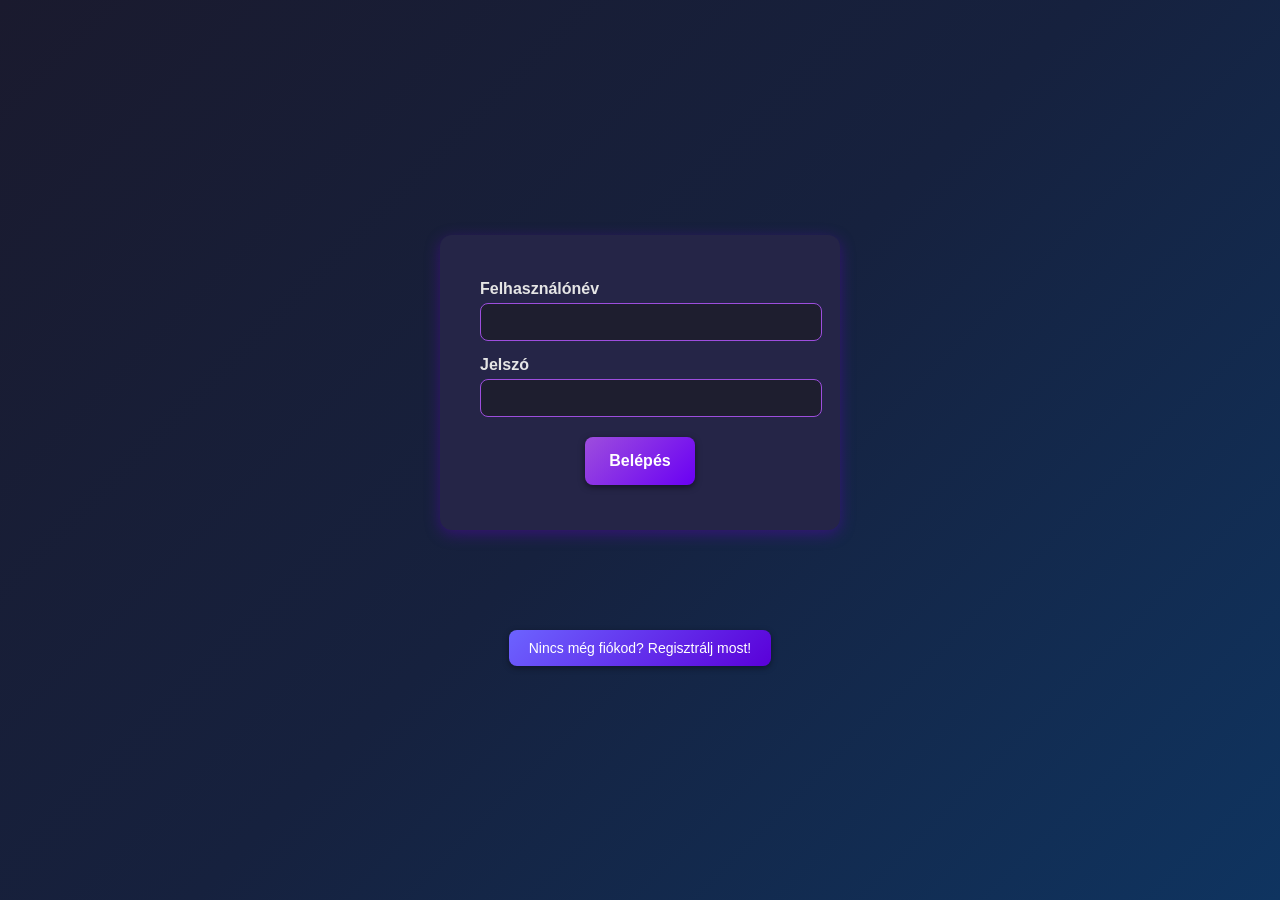
<file: index.html>
<!DOCTYPE html>
<html lang="hu">

<head>
  <meta charset="UTF-8">
<meta name="viewport" content="width=device-width, initial-scale=1.0, user-scalable=no, maximum-scale=1.0">
<link rel="preload" href="/css/login.css" as="style" onload="this.onload=null;this.rel='stylesheet'">
<noscript>
  <link rel="stylesheet" href="/css/login.css">
</noscript>

  <title>Bejelentkezés</title>
  
  

</head>

<body>
  
  <div id="gui">

<form id="loginForm">
  <label for="username">Felhasználónév</label>
  <input type="text" name="username" id="username" required>

  <label for="password">Jelszó</label>
  <input type="password" name="password" id="password" required>

  <input type="submit" value="Belépés" >

  <p id="error-msg"></p>
</form>

<button onclick="window.location.href='pages/register.html'" id="atiranyit">Nincs még fiókod? Regisztrálj most!</button>



  </div>
  
<script src="/js/config.js"></script>

  <script src="/js/login.js"></script>

</body>

</html>
</file>
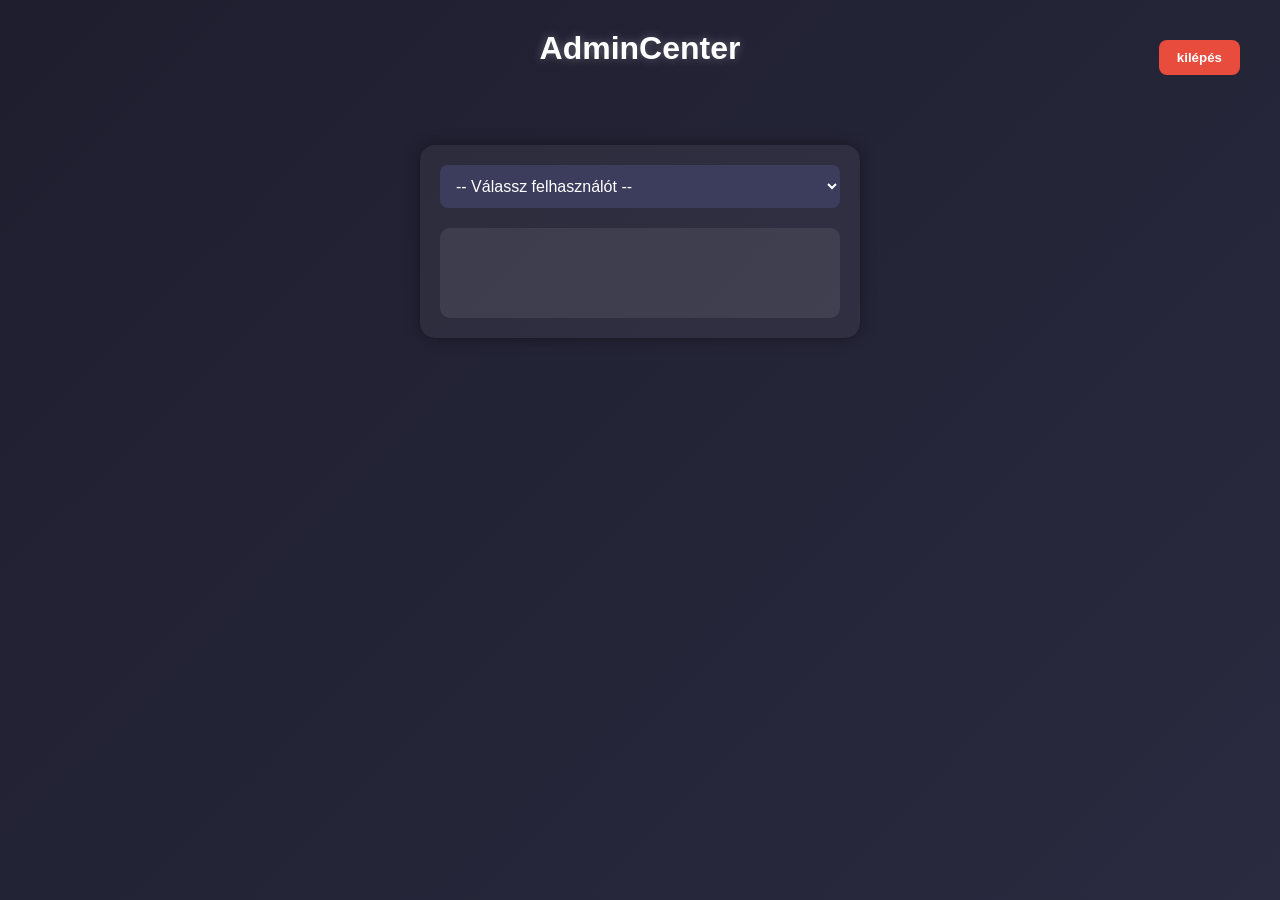
<file: admincenter.html>
<!DOCTYPE html>
<html lang="en">

<head>
    <meta charset="UTF-8">
    <meta name="viewport" content="width=device-width, initial-scale=1.0">
    <title>AdminCenter</title>
    <link rel="stylesheet" href="/stilus/admincenter.css">
</head>

<body>
    <button id="kilepes">kilépés</button>
    <h1 style="text-align: center;">AdminCenter</h1><br>

    <div class="kontroll">
        

        <select id="userSelect">
            <option value="">-- Válassz felhasználót --</option>
        </select>

        <div id="details">
    </div>


    </div>

<script src="/szkript/config.js"></script>

  <script src="/szkript/admincenter.js"></script>
</body>

</html>
</file>
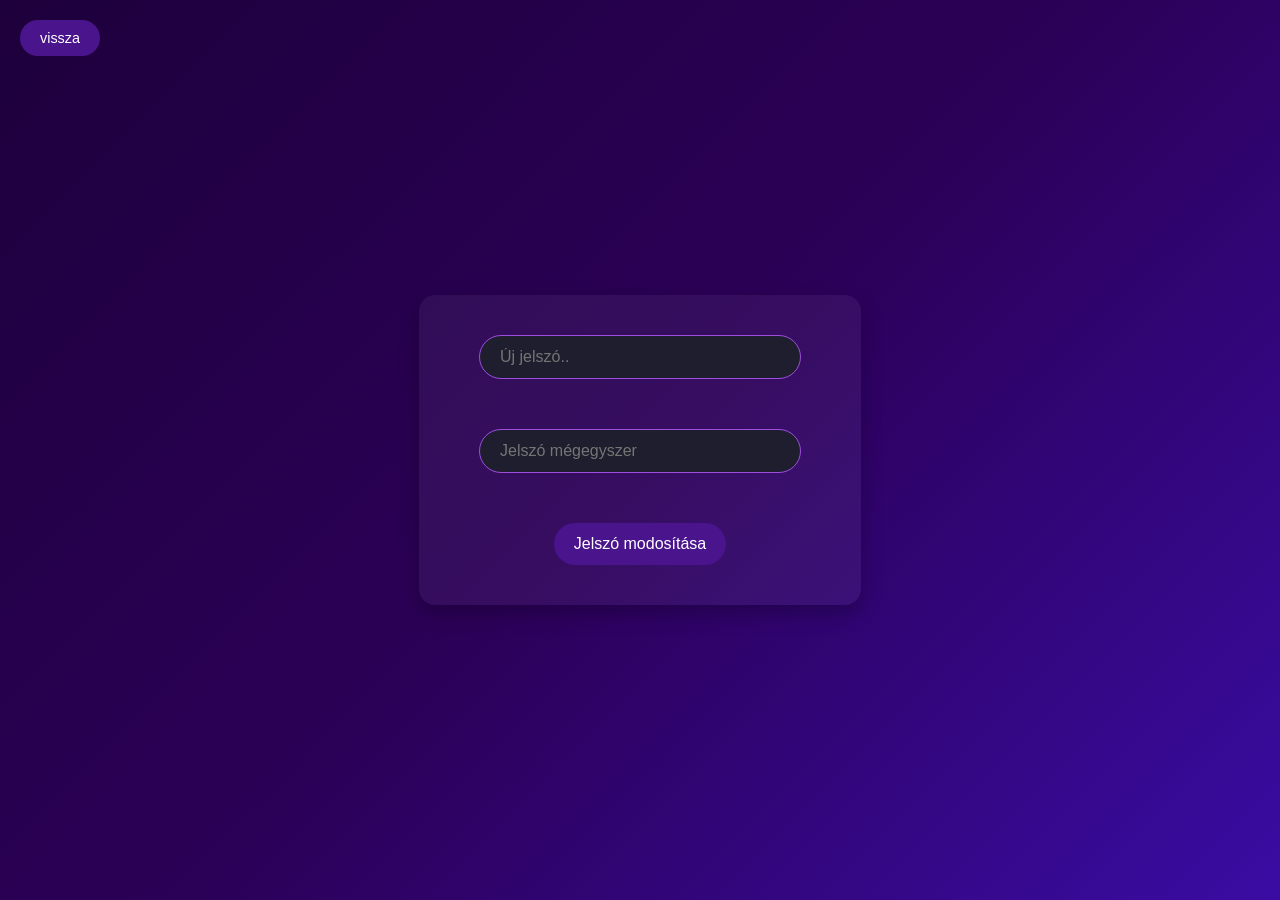
<file: password_reset.html>
<!DOCTYPE html>
<html lang="en">

<head>
    <meta charset="UTF-8">
    <meta name="viewport" content="width=device-width, initial-scale=1.0">
    <title>Document</title>
    <link rel="stylesheet" href="/stilus/password_reset.css">
</head>

<body>

    <a href="todo.html">
        <input type="submit" value="vissza" id="vissza">
    </a>



    <div class="card">
        <input type="text" class="text" placeholder="Új jelszó.." id="first_password"><br>
        <input type="text" class="text" placeholder="Jelszó mégegyszer" id="second_password"><br>
        <input type="submit" value="Jelszó modosítása" id="jelszo" >
    </div>


    <script src="/szkript/config.js"> </script>
    <script src="/szkript/password_reset.js"></script>
</body>

</html>
</file>
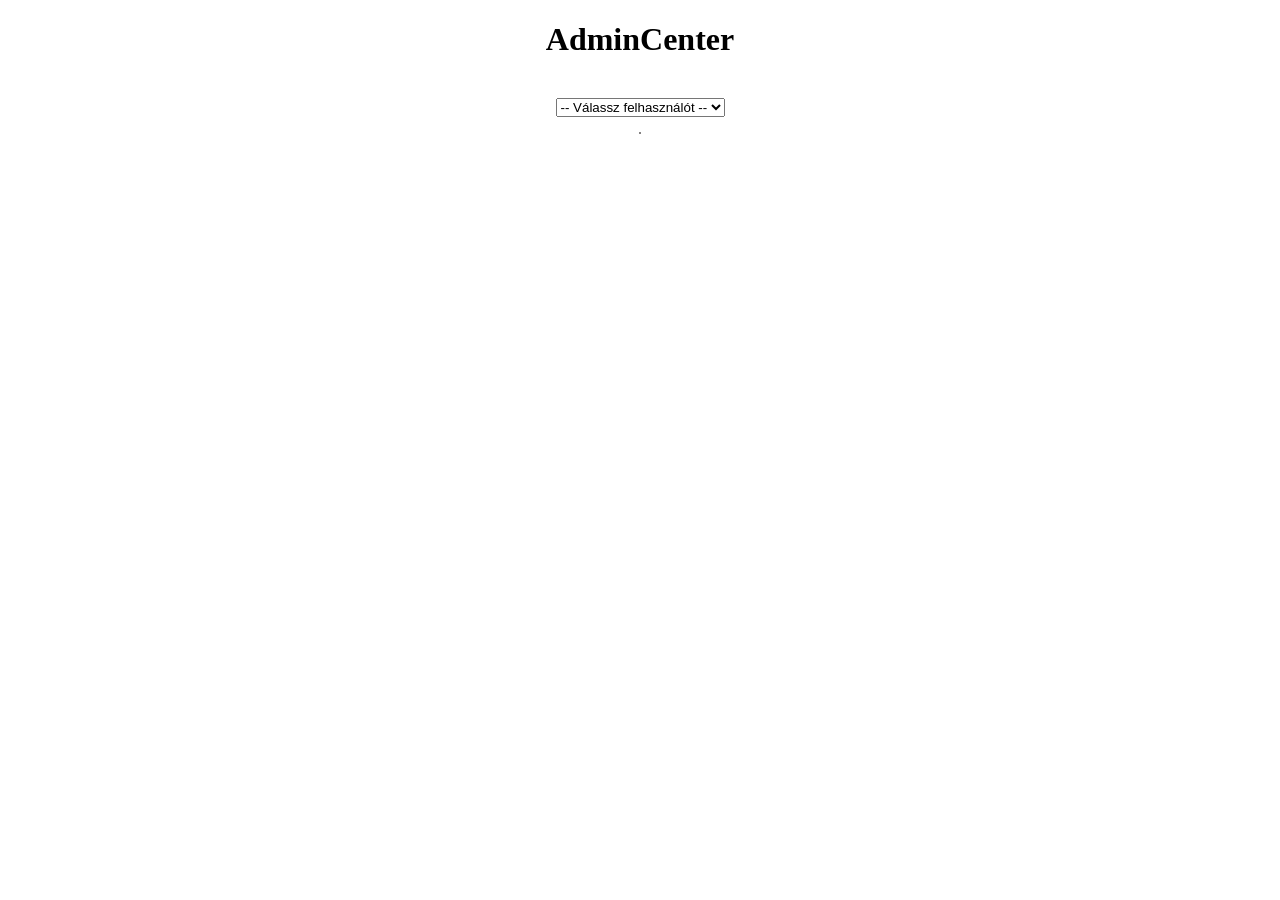
<file: html/AdminCenter.html>
<!DOCTYPE html>
<html lang="en">

<head>
    <meta charset="UTF-8">
    <meta name="viewport" content="width=device-width, initial-scale=1.0">
    <title>AdminCenter</title>
    <style>
       
        .kontroll {
            display: flex;
            flex-direction: column;
            justify-content: center;
            align-items: center;
        }
        #details{

            margin-top:15px;

            border: 1px solid rgb(132, 130, 130);
        }

        
    </style>
</head>

<body>
    <h1 style="text-align: center;">AdminCenter</h1><br>

    <div class="kontroll">
        

        <select id="userSelect">
            <option value="">-- Válassz felhasználót --</option>
        </select>

        <div id="details">
    </div>


    </div>

<script src="/szkript/config.js"></script>

  <script src="/szkript/admincenter.js"></script>
</body>

</html>
</file>
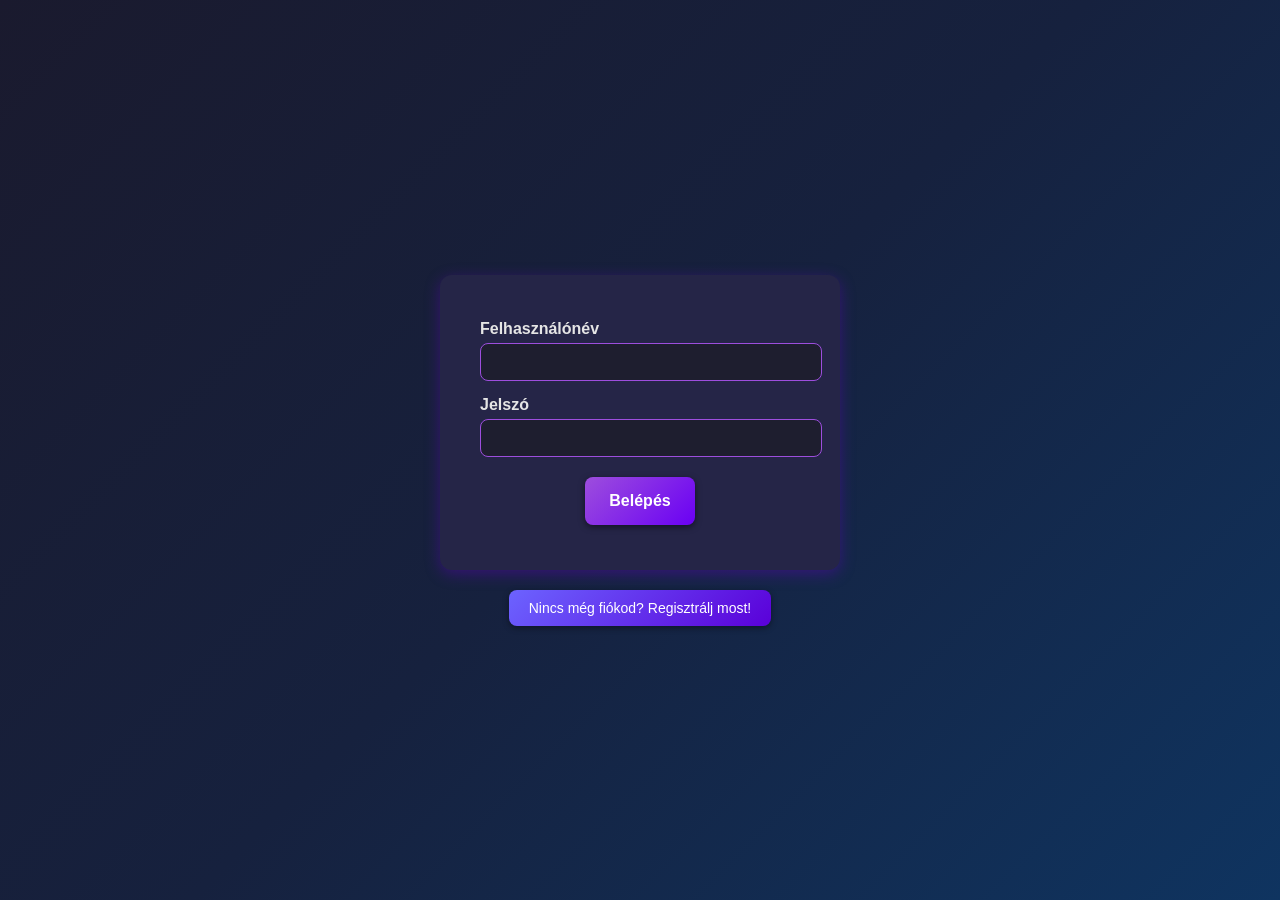
<file: html/login.html>
<!DOCTYPE html>
<html lang="hu">

<head>
  <meta charset="UTF-8">
  <meta name="viewport" content="width=device-width, initial-scale=1.0">
  <title>Bejelentkezés</title>
  
  <link rel="stylesheet" href="/stilus/login.css">

</head>

<body>
  
  <form id="loginForm">
    <label for="username">Felhasználónév</label>
    <input type="text" name="username" id="username" required>

    <label for="password">Jelszó</label>
    <input type="password" name="password" id="password" required>

    <input type="submit" value="Belépés">

    <p id="error-msg"></p>
  </form>

  <button onclick="window.location.href='register.html'">Nincs még fiókod? Regisztrálj most!</button>

<script src="/szkript/config.js"></script>

  <script src="/szkript/login.js"></script>

</body>

</html>
</file>
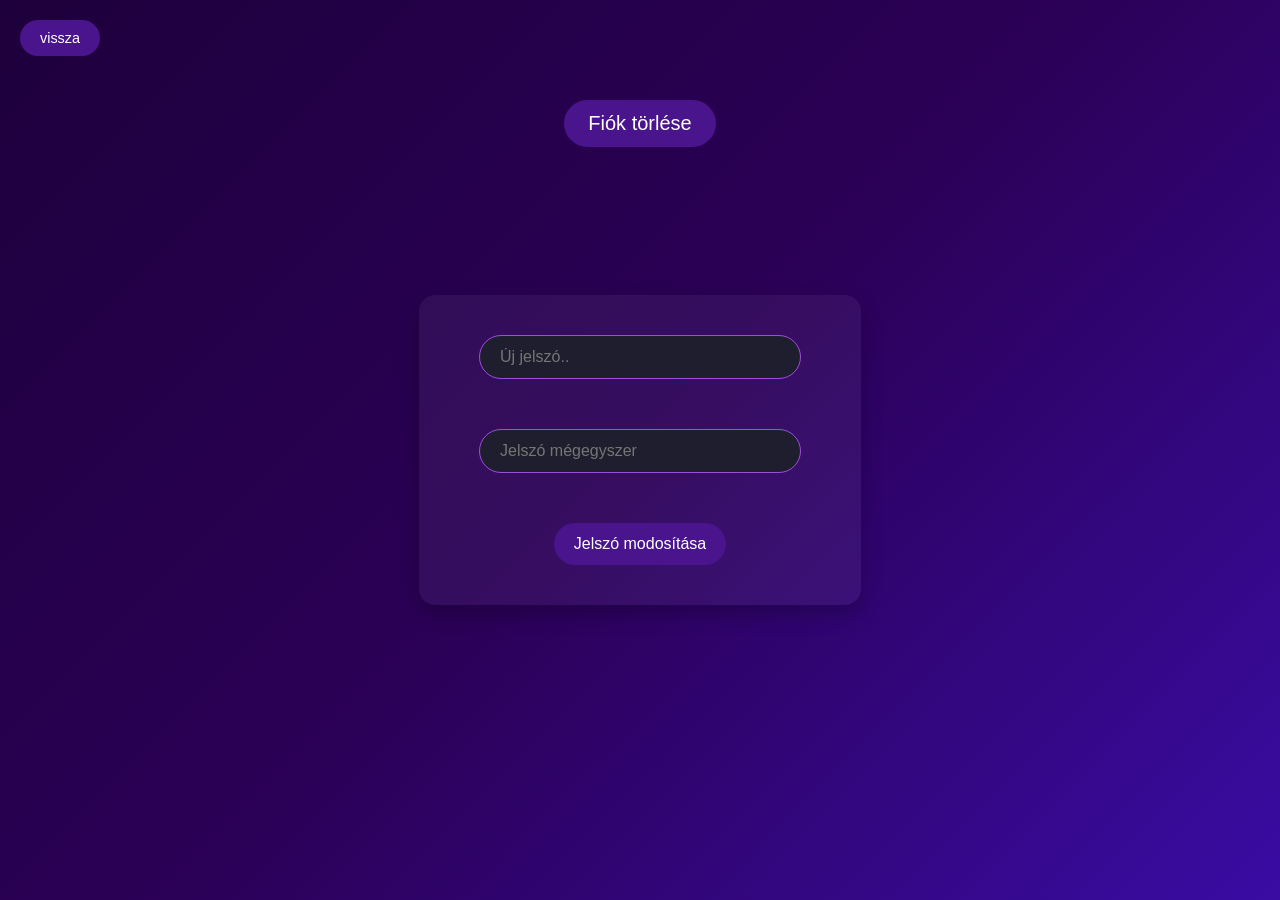
<file: pages/password_reset.html>
<!DOCTYPE html>
<html lang="en">

<head>
    <meta charset="UTF-8">
    <meta name="viewport" content="width=device-width, initial-scale=1.0">
    <title>Document</title>
    <link rel="stylesheet" href="/css/password_reset.css">
</head>

<body>




    <a href="/pages/todo.html">

        <input type="submit" value="vissza" id="vissza">
    </a>



    <div class="password_change_card">

        <input type="text" class="text" placeholder="Új jelszó.." id="first_password"><br>

        <input type="text" class="text" placeholder="Jelszó mégegyszer" id="second_password"><br>

        <input type="submit" value="Jelszó modosítása" id="jelszo_modositasa">
    </div>






    <button onclick="ablak_nyitas()" id="fiok_torles">Fiók törlése</button>

    <div id="delete_gui" class="delete_gui">
        <div class="delete_gui_content">
            <p>Tényleg törölni szeretnéd a fiókodat?</p>
            <button onclick="fiok_torles()">Igen</button>
            <button onclick="ablak_zaras()">Mégse</button>
        </div>
    </div>











    <script src="/js/config.js"> </script>
    <script src="/js/password_reset.js"></script>
</body>

</html>
</file>
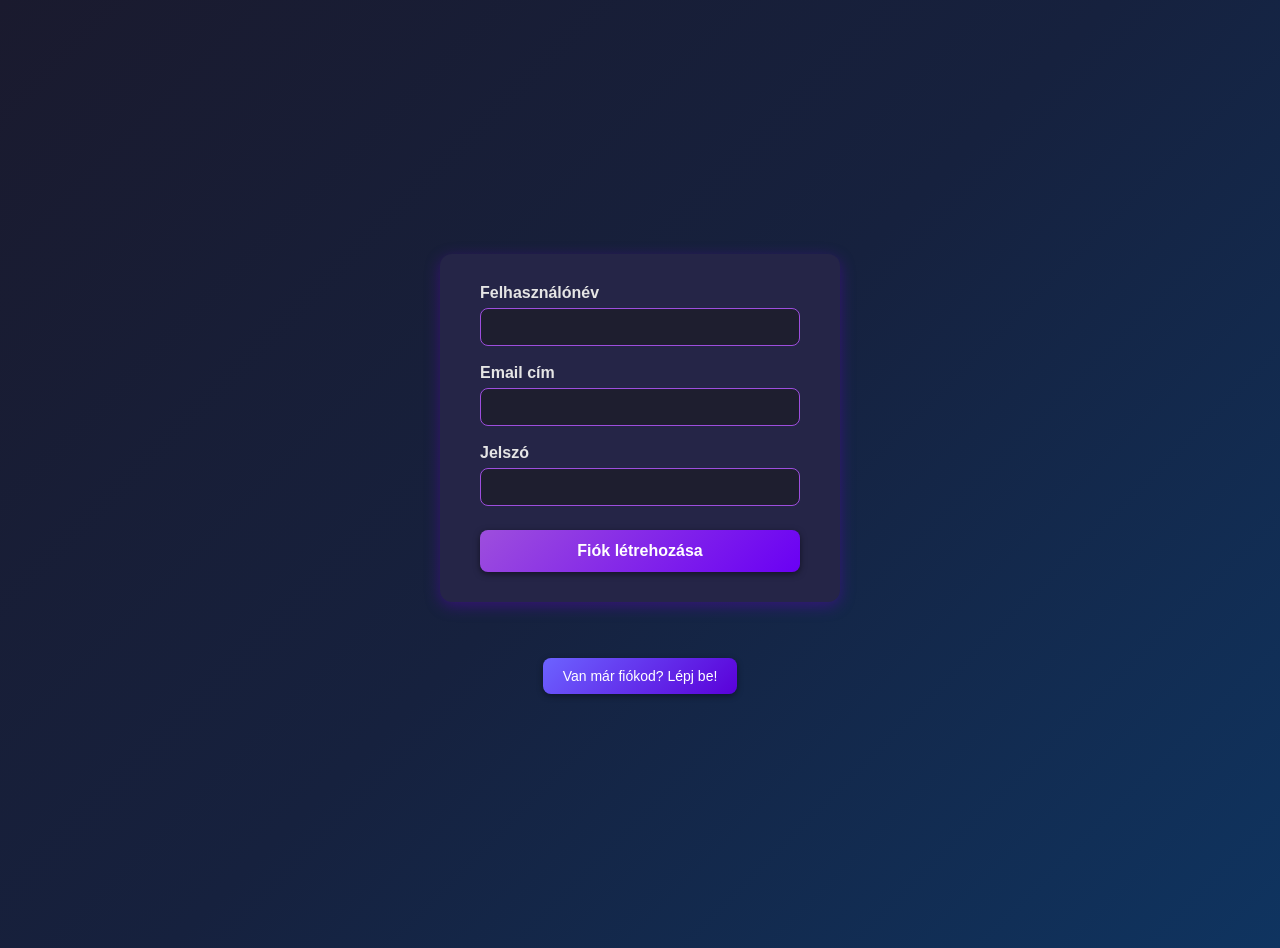
<file: pages/register.html>
<!DOCTYPE html>
<html lang="hu">

<head>
  <meta charset="UTF-8" />
  <meta name="viewport" content="width=device-width, initial-scale=1.0"/>
  <title>Regisztráció</title>
  <link rel="stylesheet" href="/css/register.css">
</head>

<body>

  <form id="register-form">
    <div class="form-group">
      <label for="username">Felhasználónév</label>
      <input type="text" name="username" id="username"  required />
    </div>

    <div class="form-group">
      <label for="email">Email cím</label>
      <input type="email" name="email" id="email"  required />
    </div>

    <div class="form-group">
      <label for="password">Jelszó</label>
      <input type="password" name="password" id="password" required />
    </div>

    <input type="submit" value="Fiók létrehozása" />
  </form>

  <label id="ellenorzes"></label>

  <button onclick="window.location.href='/index.html'">
    Van már fiókod? Lépj be!
  </button>
<script src="/js/config.js"></script>

  <script src="/js/register.js"> </script>

</body>
</html>
</file>
<file: css/login.css>
body {
      font-family: 'Segoe UI', Arial, sans-serif;
      background: linear-gradient(135deg, #1a1a2e, #16213e, #0f3460);
      display: flex;
      flex-direction: column;
      align-items: center;
      justify-content: center;
      height: 100vh;
      margin: 0;
      color: #f5f5f5;
  }

  #gui {
      display: flex;
      flex-direction: column;
      justify-content: center;
      align-items: center;
  }

  form {
      background: #252547;
      padding: 30px 40px;
      border-radius: 12px;
      box-shadow: 0 4px 15px rgba(100, 0, 200, 0.4);
      text-align: left;
      width: 320px;
  }

  label {
      display: block;
      margin-top: 15px;
      margin-bottom: 5px;
      font-weight: bold;
      color: #e5e5e5;
  }

  input[type="text"],
  input[type="password"] {
      width: 100%;
      padding: 10px;
      border-radius: 8px;
      border: 1px solid #9d4edd;
      outline: none;
      font-size: 14px;
      background-color: #1e1e2f;
      color: #fff;
      transition: border-color 0.3s, box-shadow 0.3s;
  }

  input[type="text"]:focus,
  input[type="password"]:focus {
      border-color: #c77dff;
      box-shadow: 0 0 8px rgba(199, 125, 255, 0.8);
  }

  input[type="submit"] {
      width: auto;
      display: block;
      padding:  15px  24px;
      background: linear-gradient(135deg, #9d4edd, #6a00f4);
      color: white;
      border: none;
      border-radius: 8px;
      font-size: 16px;
      margin-top: 20px;
      cursor: pointer;
      font-weight: 600;
      box-shadow: 0 2px 6px rgba(0, 0, 0, 0.5);
      transition: background 0.3s, transform 0.2s;
      margin: 20px auto 0 auto;
  }
#atiranyit{

    margin-top:100px;
}

  input[type="submit"]:hover {
      background: linear-gradient(135deg, #c77dff, #9d4edd);
      transform: scale(1.05);
  }

  button {
      margin-top: 20px;
      padding: 10px 20px;
      background: linear-gradient(135deg, #6c63ff, #5a00d9);
      color: white;
      border: none;
      border-radius: 8px;
      font-size: 14px;
      cursor: pointer;
      box-shadow: 0 2px 6px rgba(0, 0, 0, 0.4);
      transition: background 0.3s, transform 0.2s;
  }

  button:hover {
      background: linear-gradient(135deg, #8d6cff, #7a1cf5);
      transform: scale(1.05);
  }

  p#error-msg {
      color: #ff6b6b;
      margin-top: 15px;
      font-size: 14px;
      text-align: center;
  }
</file>
<file: stilus/admincenter.css>
body {
    margin: 0;
    height: 100vh;
    font-family: Arial, sans-serif;
    background: linear-gradient(135deg, #1e1e2f, #242437, #2a2a40);
    color: white;
    display: flex;
    flex-direction: column;
    align-items: center;
}

header {
    width: 100%;
    display: flex;
    justify-content: center;
    padding: 20px;
    position: relative;
}

#kilepes {
    background: #e74c3c;
    color: white;
    border: none;
    padding: 10px 18px;
    border-radius: 8px;
    cursor: pointer;
    font-weight: bold;
    transition: background 0.3s ease, transform 0.2s ease;
    position: absolute;
    right: 40px;
    top: 40px;
}

#kilepes:hover {
    background: #c0392b;
    transform: scale(1.05);
}

h1 {
    margin: 0;
    margin-top: 30px;
    font-size: 2rem;
    text-align: center;
    text-shadow: 0px 0px 10px rgba(255, 255, 255, 0.3);
}

main {
    flex: 1;
    display: flex;
    align-items: flex-start;
    justify-content: center;
    padding-top: 40px;
    width: 100%;
}

.kontroll {
    margin-top:60px;
    width: 90%;
    max-width: 400px;
    background: rgba(255, 255, 255, 0.05);
    padding: 20px;
    border-radius: 15px;
    box-shadow: 0px 0px 15px rgba(0, 0, 0, 0.4);
    text-align: center;
}

#userSelect {
    width: 100%;
    padding: 12px;
    border-radius: 8px;
    border: none;
    background: #3c3c5c;
    color: white;
    font-size: 1rem;
    cursor: pointer;
    transition: background 0.3s ease;
}

#userSelect:hover {
    background: #50507a;
}

#details {
    margin-top: 20px;
    padding: 15px;
    background: rgba(255, 255, 255, 0.08);
    border-radius: 10px;
    text-align: left;
    min-height: 60px;
    font-size: 0.9rem;
}

@media (max-width: 600px) {
    h1 {
        font-size: 1.6rem;
        margin-top: 200px;
    }

    #kilepes {
        padding: 8px 14px;
        font-size: 0.9rem;
        right: 15px;
        top: 50px;
    }

    .kontroll {
        padding: 15px;
    }

    #details {
        font-size: 0.85rem;
    }
}
</file>
<file: stilus/login.css>
body {
      font-family: 'Segoe UI', Arial, sans-serif;
      background: linear-gradient(135deg, #1a1a2e, #16213e, #0f3460);
      display: flex;
      flex-direction: column;
      align-items: center;
      justify-content: center;
      height: 100vh;
      margin: 0;
      color: #f5f5f5;
  }

  #gui {
      display: flex;
      flex-direction: column;
      justify-content: center;
      align-items: center;
  }

  form {
      background: #252547;
      padding: 30px 40px;
      border-radius: 12px;
      box-shadow: 0 4px 15px rgba(100, 0, 200, 0.4);
      text-align: left;
      width: 320px;
  }

  label {
      display: block;
      margin-top: 15px;
      margin-bottom: 5px;
      font-weight: bold;
      color: #e5e5e5;
  }

  input[type="text"],
  input[type="password"] {
      width: 100%;
      padding: 10px;
      border-radius: 8px;
      border: 1px solid #9d4edd;
      outline: none;
      font-size: 14px;
      background-color: #1e1e2f;
      color: #fff;
      transition: border-color 0.3s, box-shadow 0.3s;
  }

  input[type="text"]:focus,
  input[type="password"]:focus {
      border-color: #c77dff;
      box-shadow: 0 0 8px rgba(199, 125, 255, 0.8);
  }

  input[type="submit"] {
      width: auto;
      display: block;
      padding:  15px  24px;
      background: linear-gradient(135deg, #9d4edd, #6a00f4);
      color: white;
      border: none;
      border-radius: 8px;
      font-size: 16px;
      margin-top: 20px;
      cursor: pointer;
      font-weight: 600;
      box-shadow: 0 2px 6px rgba(0, 0, 0, 0.5);
      transition: background 0.3s, transform 0.2s;
      margin: 20px auto 0 auto;
  }
#atiranyit{

    margin-top:100px;
}

  input[type="submit"]:hover {
      background: linear-gradient(135deg, #c77dff, #9d4edd);
      transform: scale(1.05);
  }

  button {
      margin-top: 20px;
      padding: 10px 20px;
      background: linear-gradient(135deg, #6c63ff, #5a00d9);
      color: white;
      border: none;
      border-radius: 8px;
      font-size: 14px;
      cursor: pointer;
      box-shadow: 0 2px 6px rgba(0, 0, 0, 0.4);
      transition: background 0.3s, transform 0.2s;
  }

  button:hover {
      background: linear-gradient(135deg, #8d6cff, #7a1cf5);
      transform: scale(1.05);
  }

  p#error-msg {
      color: #ff6b6b;
      margin-top: 15px;
      font-size: 14px;
      text-align: center;
  }
</file>
<file: css/register.css>
body {
    font-family: 'Segoe UI', Arial, sans-serif;
    background: linear-gradient(135deg, #1a1a2e, #16213e, #0f3460);
    color: #f5f5f5;
    min-height: 100vh;
    margin: 0;
    display: flex;
    flex-direction: column;
    align-items: center;
    justify-content: center;
    padding: 24px;
}


form {
    background: #252547;
    padding: 30px 40px;
    border-radius: 12px;
    box-shadow: 0 4px 15px rgba(100, 0, 200, 0.4);
    width: 320px;
    text-align: left;
}

.form-group {
    margin-bottom: 18px;
}

label {
    display: block;
    margin-bottom: 6px;
    font-weight: 600;
    color: #e5e5e5;
}


input[type="text"],
input[type="email"],
input[type="password"] {
    width: 100%;
    padding: 10px 12px;
    border-radius: 8px;
    border: 1px solid #9d4edd;
    background-color: #1e1e2f;
    color: #fff;
    font-size: 14px;
    outline: none;
    transition: border-color 0.3s, box-shadow 0.3s;
    box-sizing: border-box;
}

input[type="text"]::placeholder,
input[type="email"]::placeholder,
input[type="password"]::placeholder {
    color: #b9b9c9;
    opacity: .9;
}

input[type="text"]:focus,
input[type="email"]:focus,
input[type="password"]:focus {
    border-color: #c77dff;
    box-shadow: 0 0 8px rgba(199, 125, 255, 0.8);
}


input[type="submit"] {
    width: 100%;
    padding: 12px;
    border: none;
    border-radius: 8px;
    font-size: 16px;
    font-weight: 600;
    cursor: pointer;
    background: linear-gradient(135deg, #9d4edd, #6a00f4);
    color: #fff;
    box-shadow: 0 2px 6px rgba(0, 0, 0, .5);
    transition: background .3s, transform .2s;
    margin-top: 6px;
}

input[type="submit"]:hover {
    background: linear-gradient(135deg, #c77dff, #9d4edd);
    transform: scale(1.03);
}

button {
    margin-top: 16px;
    padding: 10px 20px;
    border: none;
    border-radius: 8px;
    font-size: 14px;
    cursor: pointer;
    background: linear-gradient(135deg, #6c63ff, #5a00d9);
    color: #fff;
    box-shadow: 0 2px 6px rgba(0, 0, 0, .4);
    transition: background .3s, transform .2s;
}

button:hover {
    background: linear-gradient(135deg, #8d6cff, #7a1cf5);
    transform: scale(1.04);
}


#ellenorzes {
    font-weight: 700;
    margin-top: 14px;
    min-height: 20px;
    text-align: center;
}

.success {
    color: #77ffb1;
}

.error {
    color: #ff6b6b;
}


::selection {
    background: #9d4edd;
    color: #fff;
}

@media (max-width: 380px) {
    form {
        width: 100%;
        padding: 24px;
    }
}
</file>
